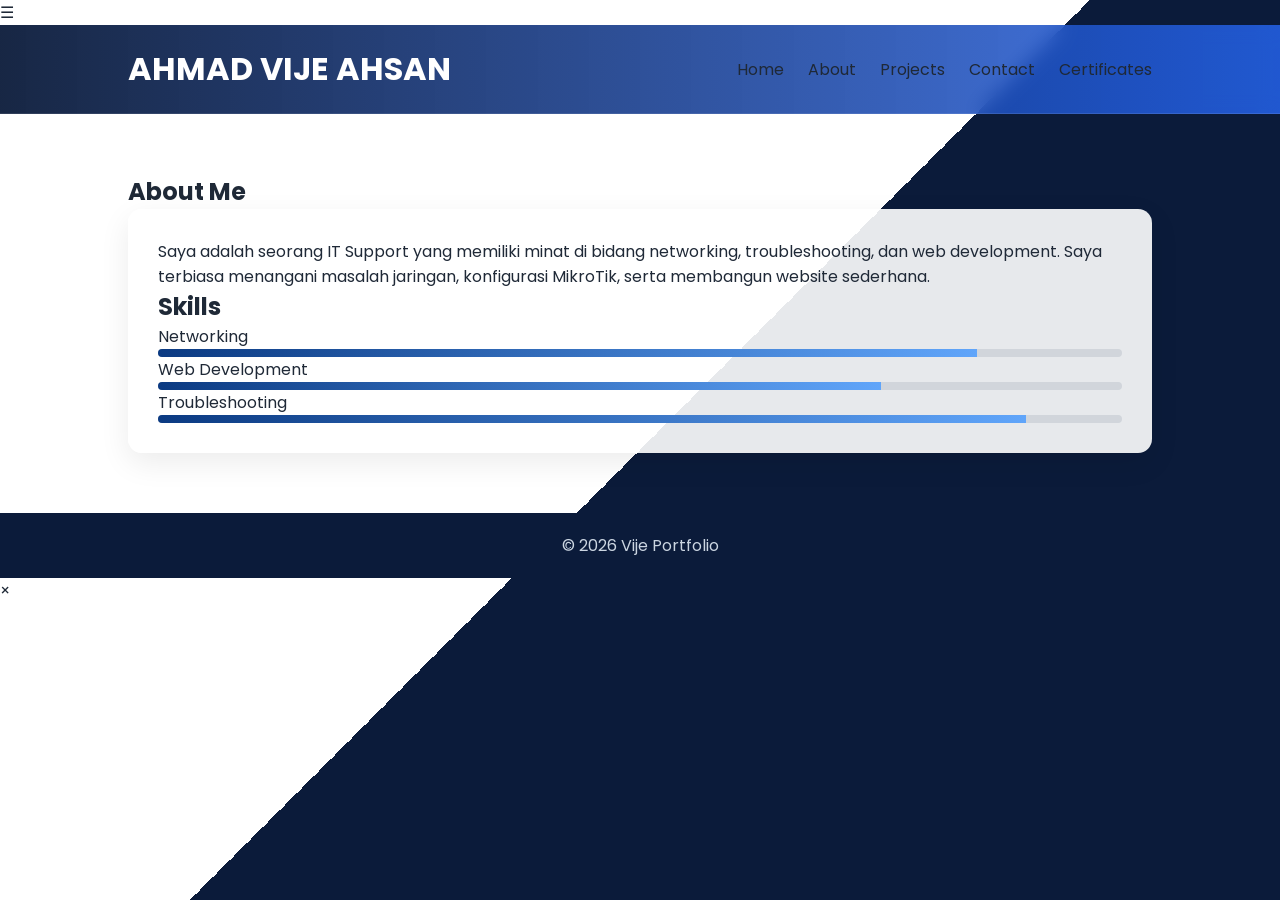
<file: Documents/Projek/portofolio/about.html>
<!DOCTYPE html>
<html lang="id">
<head>
  <meta charset="UTF-8" />
  <meta name="viewport" content="width=device-width, initial-scale=1.0" />
  <title>About | Vije</title>

  <link href="https://fonts.googleapis.com/css2?family=Poppins:wght@300;400;600&display=swap" rel="stylesheet">

  <link rel="stylesheet" href="css/style.css">
</head>
<body>

  <!-- HAMBURGER BUTTON -->
<div class="menu-toggle" id="menu-toggle">☰</div>

<!-- OVERLAY -->
<div class="overlay" id="overlay"></div>

<!-- DRAWER MENU -->
<div class="drawer" id="drawer">

<div id="loader">
  <div class="spinner"></div>
  <p>Loading...</p>
</div>

  <header>
    <h1>AHMAD VIJE AHSAN</h1>
    <nav>
      <a href="index.html">Home</a>
      <a href="about.html">About</a>
      <a href="projects.html">Projects</a>
      <a href="contact.html">Contact</a>
      <a href="serti.html">Certificates</a>
    </nav>
  </header>

  <div class="container">
    <h2>About Me</h2>

    <div class="about-box">
      <p>
        Saya adalah seorang IT Support yang memiliki minat di bidang networking, troubleshooting,
        dan web development. Saya terbiasa menangani masalah jaringan, konfigurasi MikroTik,
        serta membangun website sederhana.
      </p>

      <div class="skills">
        <h2>Skills</h2>

        <div class="skill">
          <p>Networking</p>
          <div class="bar"><div class="fill" style="width: 85%"></div></div>
        </div>

        <div class="skill">
          <p>Web Development</p>
          <div class="bar"><div class="fill" style="width: 75%"></div></div>
        </div>

        <div class="skill">
          <p>Troubleshooting</p>
          <div class="bar"><div class="fill" style="width: 90%"></div></div>
        </div>

      </div>
    </div>
  </div>

  <footer>
    <p>© 2026 Vije Portfolio</p>
  </footer>

<script src="js/utils.js"></script>
<script src="js/main.js"></script>
<script src="js/animation.js"></script>

</body>
</html>
</file>
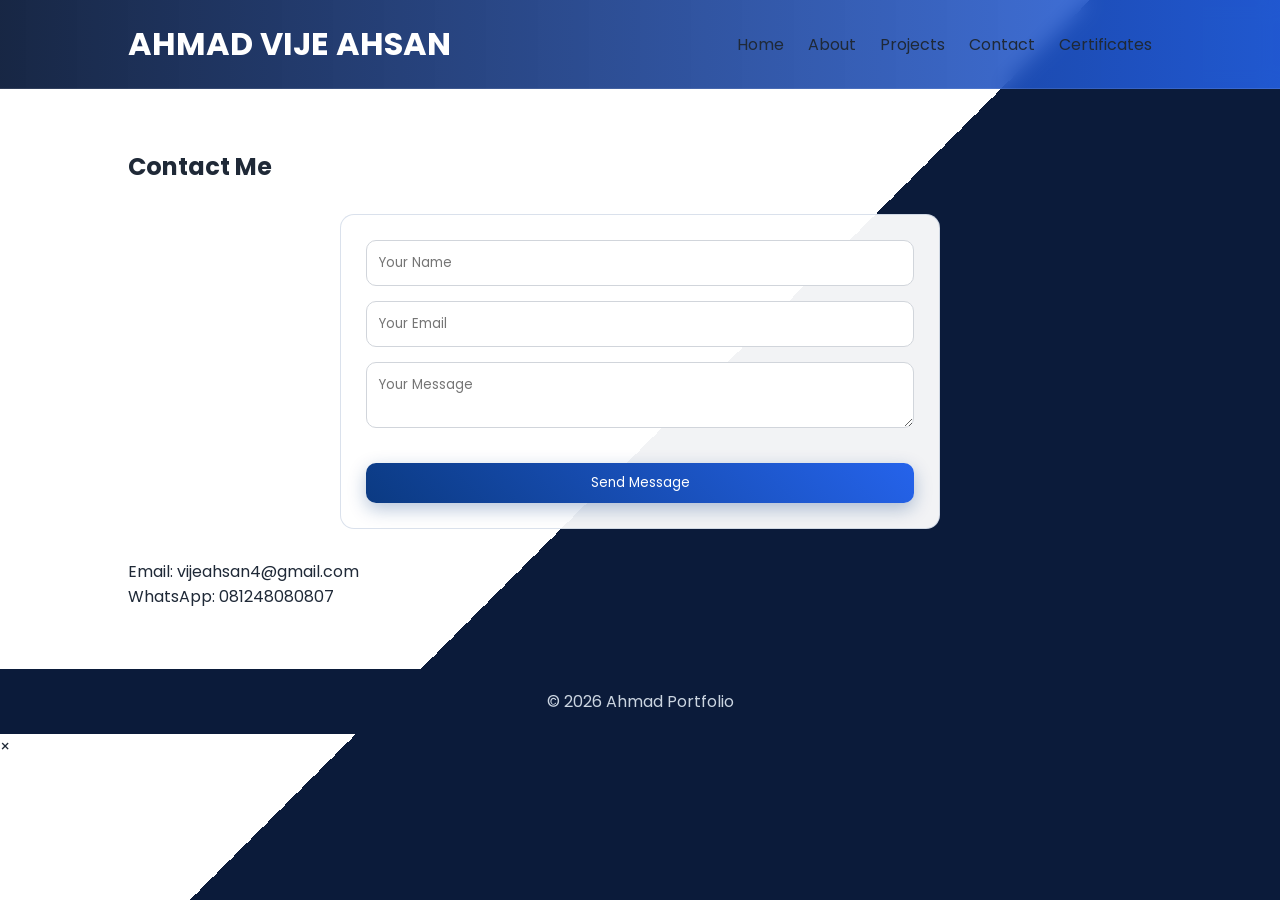
<file: Documents/Projek/portofolio/contact.html>
<!DOCTYPE html>
<html lang="id">
<head>
  <meta charset="UTF-8" />
  <meta name="viewport" content="width=device-width, initial-scale=1.0" />
  <title>Contact | Ahmad</title>

  <link href="https://fonts.googleapis.com/css2?family=Poppins:wght@300;400;600&display=swap" rel="stylesheet">

  <link rel="stylesheet" href="css/style.css">
</head>
<body>

<div id="loader">
  <div class="spinner"></div>
  <p>Loading...</p>
</div>

  <header>
    <h1>AHMAD VIJE AHSAN</h1>
    <nav>
      <a href="index.html">Home</a>
      <a href="about.html">About</a>
      <a href="projects.html">Projects</a>
      <a href="contact.html">Contact</a>
      <a href="serti.html">Certificates</a>
    </nav>
  </header>

  <div class="container">
    <h2>Contact Me</h2>

<form class="contact-form">
     <input type="text" placeholder="Your Name" required>
     <input type="email" placeholder="Your Email" required>
     <textarea placeholder="Your Message" required></textarea>
     <button type="submit" class="btn">Send Message</button>
</form>

    <div class="info">
      <p>Email: vijeahsan4@gmail.com</p>
      <p>WhatsApp: 081248080807</p>
    </div>
  </div>

  <footer>
    <p>© 2026 Ahmad Portfolio</p>
  </footer>

<script src="js/utils.js"></script>
<script src="js/main.js"></script>
<script src="js/animation.js"></script>

</body>
</html>
</file>
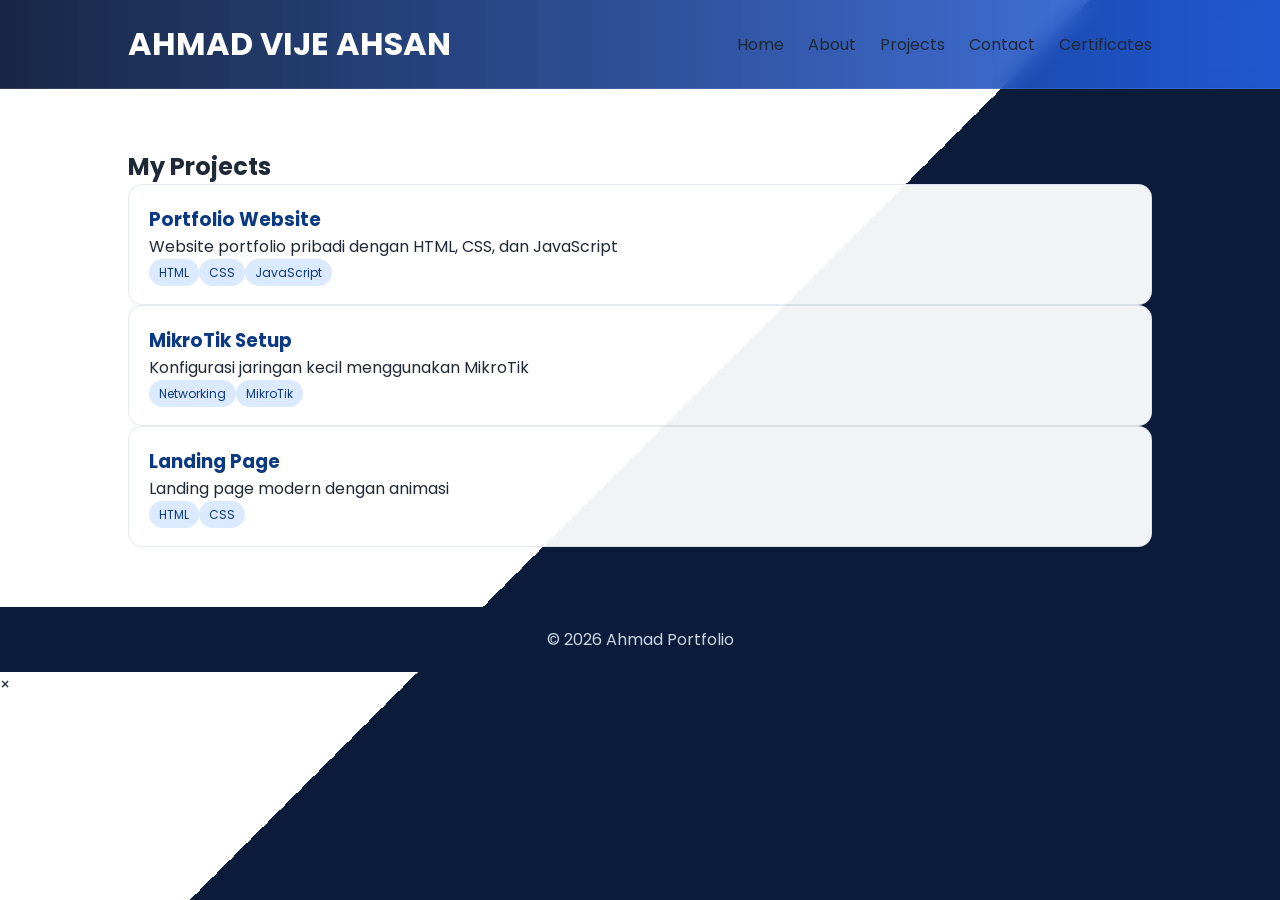
<file: Documents/Projek/portofolio/projects.html>
<!DOCTYPE html>
<html lang="id">
<head>
  <meta charset="UTF-8" />
  <meta name="viewport" content="width=device-width, initial-scale=1.0" />
  <title>Projects | Ahmad</title>

  <link href="https://fonts.googleapis.com/css2?family=Poppins:wght@300;400;600&display=swap" rel="stylesheet">
  <link rel="stylesheet" href="css/style.css">
</head>

<body>

<div id="loader">
  <div class="spinner"></div>
  <p>Loading...</p>
</div>

  <header>
    <h1>AHMAD VIJE AHSAN</h1>
    <nav>
      <a href="index.html">Home</a>
      <a href="about.html">About</a>
      <a href="projects.html">Projects</a>
      <a href="contact.html">Contact</a>
      <a href="serti.html">Certificates</a>
    </nav>
  </header>

  <div class="container">
    <h2>My Projects</h2>

    <!-- AUTO LOAD DARI JSON -->
    <div class="projects" id="project-list"></div>

  </div>

  <footer>
    <p>© 2026 Ahmad Portfolio</p>
  </footer>

  <!-- JS -->
  <script src="js/utils.js"></script>
  <script src="js/main.js"></script>
  <script src="js/animation.js"></script>

</body>
</html>
</file>
<file: Documents/Projek/portofolio/css/style.css>
/* ========== GLOBAL ========== */
* {
  margin: 0;
  padding: 0;
  box-sizing: border-box;
  font-family: 'Poppins', sans-serif;
}

body {
  background: linear-gradient(135deg, #ffffff 50%, #0b1b3a 50%);
  color: #1f2937;
  min-height: 100vh;
}

/* ========== HEADER ========== */

header {
  display: flex;
  justify-content: space-between;
  align-items: center;
  padding: 20px 10%;

  position: sticky;
  top: 0;
  z-index: 1000;

  background: linear-gradient(
    90deg,
    rgba(11, 27, 58, 0.95),
    rgba(37, 99, 235, 0.85)
  );

  backdrop-filter: blur(10px);
  border-bottom: 1px solid rgba(255, 255, 255, 0.1);
}

header h1 {
  color: #ffffff;
}

nav a {
  margin-left: 20px;
  text-decoration: none;
  color: #1f2937;
  transition: 0.3s;

  nav a {
  margin-left: 20px;
  text-decoration: none;
  color: rgba(255, 255, 255, 0.8);
  position: relative;
  transition: 0.3s;
}

/* hover effect */
nav a:hover {
  color: #ffffff;
}

/* ACTIVE MENU */
nav a.active {
  color: #ffffff;
  font-weight: 600;
}

nav a.active::after {
  content: "";
  position: absolute;
  left: 0;
  bottom: -6px;

  width: 100%;
  height: 2px;

  background: linear-gradient(90deg, #60a5fa, #ffffff);
  border-radius: 10px;
}
}

nav a:hover {
  color: #0b3a82;
}

/* ========== HERO ========== */
.hero {
  height: 100vh;
  display: flex;
  flex-direction: column;
  justify-content: center;
  align-items: center;
  text-align: center;
  gap: 12px;
}

/* WRAPPER FOTO */
.photo-wrapper {
  position: relative;
  display: flex;
  justify-content: center;
  align-items: center;
}

/* GLOW AURA DI BELAKANG */
.glow {
  position: absolute;
  width: 220px;
  height: 220px;
  background: radial-gradient(circle, rgba(37,99,235,0.6) 0%, rgba(37,99,235,0) 70%);
  filter: blur(20px);
  border-radius: 50%;
  z-index: 0;
  animation: pulseGlow 3s infinite ease-in-out;
}

/* FOTO */
.profile-img {
  width: 180px;
  height: 180px;
  border-radius: 50%;
  object-fit: cover;

  z-index: 1;
  position: relative;
  border: none;
}

/* ANIMASI GLOW */
@keyframes pulseGlow {
  0% {
    transform: scale(1);
    opacity: 0.6;
  }
  50% {
    transform: scale(1.2);
    opacity: 0.9;
  }
  100% {
    transform: scale(1);
    opacity: 0.6;
  }
}

.profile-img {
  width: 180px;
  height: 180px;
  border-radius: 50%;
  object-fit: cover;

  border: none;
  box-shadow: 0 10px 25px rgba(0,0,0,0.08);

  transition: 0.3s;
}

.profile-img:hover {
  transform: scale(1.05);

}

.hero {
  height: 90vh;
  display: flex;
  justify-content: center;
  align-items: center;
  flex-direction: column;
  text-align: center;

  background: linear-gradient(180deg, #ffffff 0%, #eaf2ff 100%);
  border-bottom: 1px solid rgba(11, 27, 58, 0.1);
}

.hero h2 {
  font-size: 3rem;
  color: #0b3a82;
}

.hero p {
  margin-top: 10px;
  color: #4b5563;
}

/* ========== BUTTON ========== */
.btn {
  margin-top: 20px;
  padding: 10px 22px;
  border: none;
  border-radius: 10px;
  cursor: pointer;

  color: white;
  background: linear-gradient(45deg, #0b3a82, #2563eb);
  box-shadow: 0 6px 18px rgba(11, 58, 130, 0.3);
  transition: 0.3s;
}

.btn:hover {
  transform: translateY(-3px);
  box-shadow: 0 10px 25px rgba(11, 58, 130, 0.4);
}

/* ========== SECTION ========== */
.section, .container {
  padding: 60px 10%;
}

/* SELANG-SUKAN 50/50 LOOK */
.section:nth-child(odd) {
  background: #ffffff;
}

.section:nth-child(even) {
  background: #0b1b3a;
  color: #0b3a82;
}

.section:nth-child(even) h2,
.section:nth-child(even) h3 {
  color: #60a5fa;
}

/* ========== ABOUT BOX ========== */
.about-box {
  background: rgba(255, 255, 255, 0.9);
  padding: 30px;
  border-radius: 14px;
  box-shadow: 0 10px 30px rgba(0,0,0,0.08);
}

/* ========== SKILLS ========== */
.bar {
  height: 8px;
  background: #d1d5db;
  border-radius: 6px;
  overflow: hidden;
}

.fill {
  height: 100%;
  background: linear-gradient(90deg, #0b3a82, #60a5fa);
}

/* ========== CARD ========== */
.card {
  background: rgba(255, 255, 255, 0.95);
  border-radius: 14px;
  padding: 20px;
  border: 1px solid rgba(11, 58, 130, 0.1);
  transition: 0.3s;
}

.card:hover {
  transform: translateY(-6px);
  box-shadow: 0 12px 30px rgba(11, 58, 130, 0.2);
}

.card h3 {
  color: #0b3a82;
}

/* ========== TAGS ========== */
.tag {
  background: #dbeafe;
  color: #0b3a82;
  padding: 5px 10px;
  border-radius: 20px;
  font-size: 0.75rem;
}

/* ========== FORM ========== */
form, .contact-form {
  max-width: 600px;
  margin: 30px auto;
  padding: 25px;
  border-radius: 14px;

  background: rgba(255, 255, 255, 0.95);
  border: 1px solid rgba(11, 58, 130, 0.15);

  display: flex;
  flex-direction: column;
  gap: 15px;
}

input, textarea {
  padding: 12px;
  border-radius: 10px;
  border: 1px solid #d1d5db;
  outline: none;
}

input:focus,
textarea:focus {
  border-color: #0b3a82;
  box-shadow: 0 0 10px rgba(11,58,130,0.2);
}

/* ========== FOOTER ========== */
footer {
  text-align: center;
  padding: 20px;
  background: #0b1b3a;
  color: #cbd5e1;
}

/* ========== LOADING SCREEN ========== */
#loader {
  position: fixed;
  top: 0;
  left: 0;
  width: 100%;
  height: 100%;
  background: #fff;
  display: flex;
  flex-direction: column;
  justify-content: center;
  align-items: center;
  z-index: 9999;
}

.spinner {
  width: 50px;
  height: 50px;
  border: 5px solid #f3f3f3;
  border-top: 5px solid #0b3a82;
  border-radius: 50%;
  animation: spin 1s linear infinite;
}

@keyframes spin {
  0% { transform: rotate(0deg); }
  100% { transform: rotate(360deg); }
}
</file>
